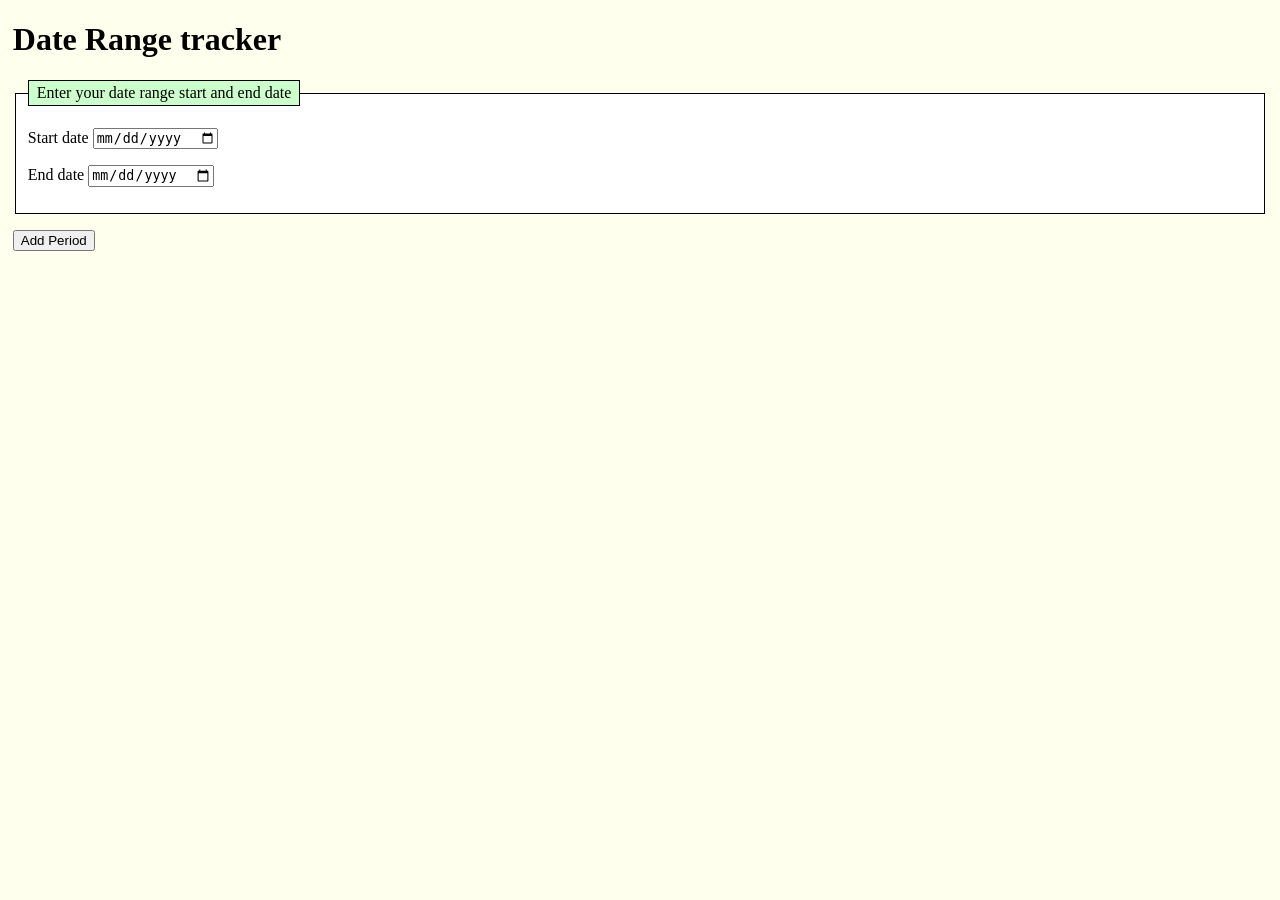
<file: index.html>
<!doctype html>
<html lang="en-US">

<head>
  <meta charset="utf-8" />
  <meta name="viewport" content="width=device-width" />
  <title>Cycle Tracker</title>
  <link rel="stylesheet" href="style.css" />
  <link rel="manifest" href="manifest.json" />
  <link rel="icon" href="icons/circle.svg" />
</head>

<body>
  <h1>Date Range tracker</h1>
  <form>
    <fieldset>
      <legend>Enter your date range start and end date</legend>
      <p>
        <label for="start-date">Start date</label>
        <input type="date" id="start-date" required />
      </p>
      <p>
        <label for="end-date">End date</label>
        <input type="date" id="end-date" required />
      </p>
    </fieldset>
    <p>
      <button type="submit">Add Period</button>
    </p>
  </form>
  <section id="past-periods"></section>
  <script src="app.js" defer></script>
  <!-- Register the app's service worker. -->
  <script>
    if ("serviceWorker" in navigator) {
      navigator.serviceWorker.register("sw.js");
    }
  </script>
</body>

</html>
</file>
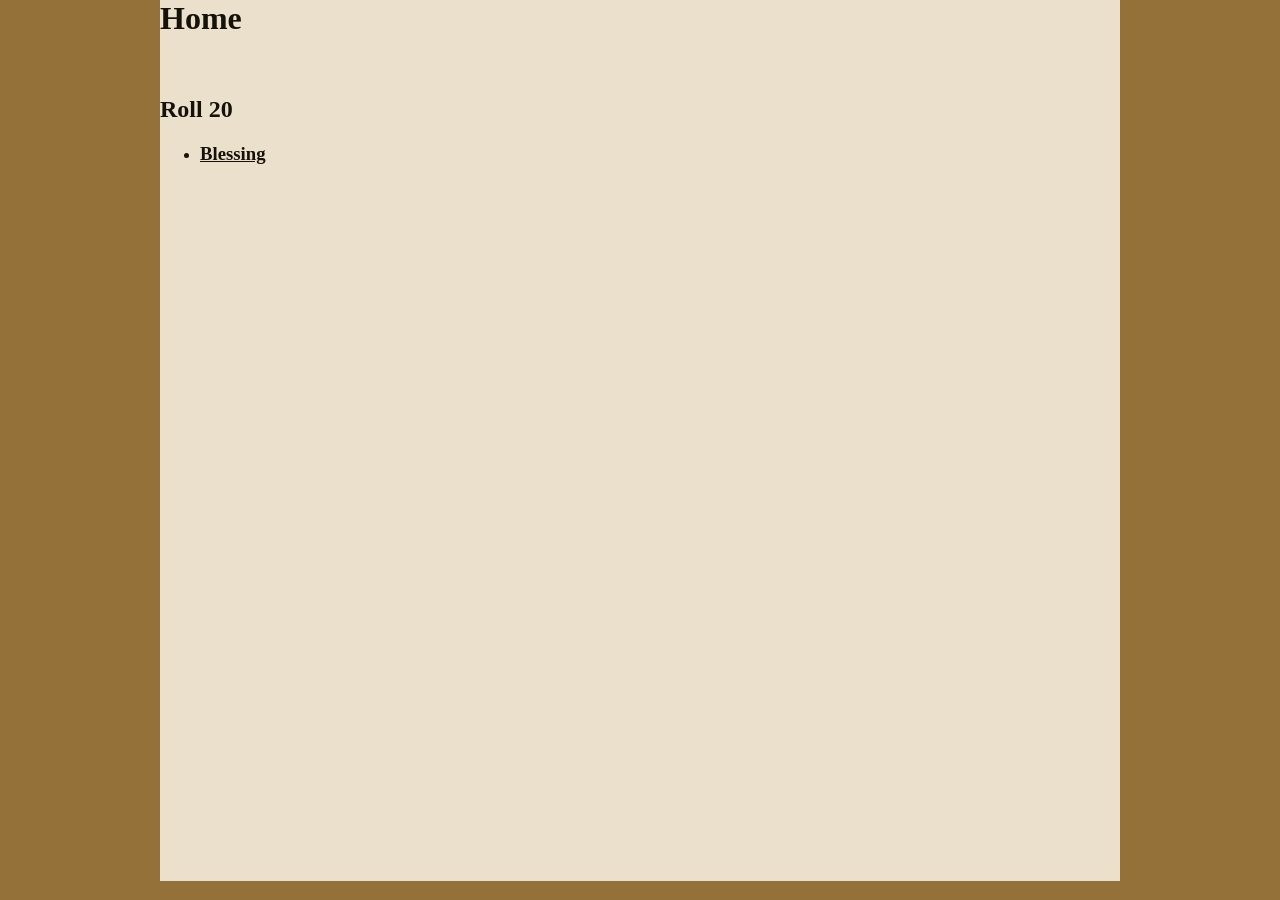
<file: docs/index.html>
<HMTL>
    <HEAD>

    </HEAD>
    <style>
        body {
          background-attachment: fixed;
          background-position: center;
          max-width: 960px;
          margin: auto;
        }
        html {
          background-color: #937138;
        }
        body {
          background-color: #ebe0cc;
        }
        * {
          color: #171209;
        }
        code {
          color: black;
          background-color: dbc6a3;
          font-weight: 600;
          padding: 2px;
        }
        td {
          text-align: center;
          font-weight: 700;
          color: white;
          background-color: black;
        }
      </style>
    <BODY>
        <H1>Home</H1>
        <br>
        <H2>Roll 20</H2>
        <ul>
            <li><h3><a href="/Roll20/Blessing">Blessing</a></h3></li>
        </ul>
    </BODY>
</HMTL>
</file>
<file: style.css>
body {
    margin: 1vh 1vw;
    background-color: #ffe;
  }
  ul,
  fieldset,
  legend {
    border: 1px solid;
    background-color: #fff;
  }
  ul {
    padding: 0;
    font-family: monospace;
  }
  li,
  legend {
    list-style-type: none;
    padding: 0.2em 0.5em;
    background-color: #cfc;
  }
  li:nth-of-type(even) {
    background-color: inherit;
  }
</file>
